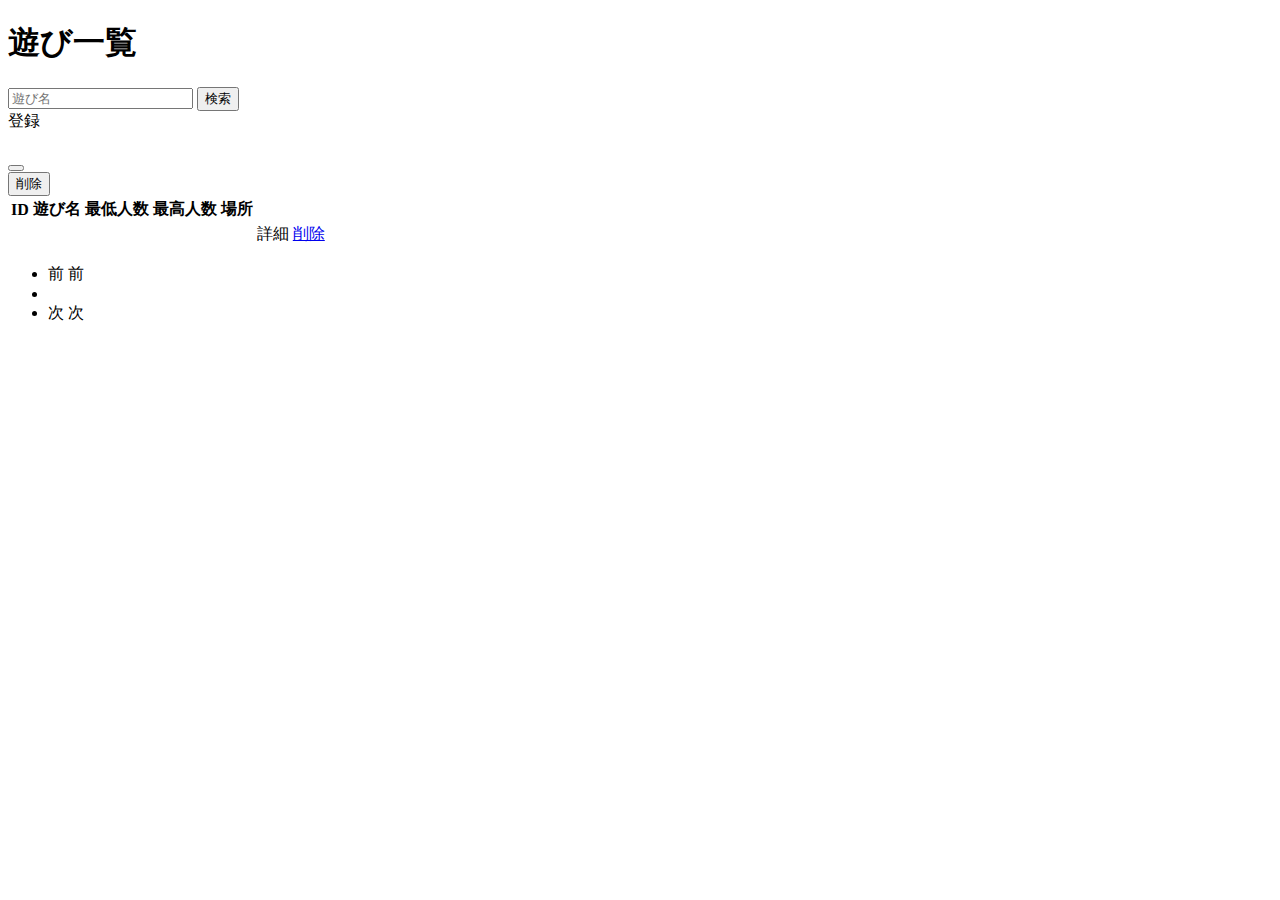
<file: src/main/resources/templates/admin/plays/index.html>
<!DOCTYPE html>
<html xmlns:th="https://www.thymeleaf.org">
    <head>
         <div th:replace="~{fragment :: meta}"></div>   
             
       <div th:replace="~{fragment :: styles}"></div> 
        
        <title>遊び一覧</title>       
    </head>
    <body>
        <div class="asobi_box-wrapper">
            <!-- ヘッダー -->
             <div th:replace="~{fragment :: header}"></div>
            
            <main>
                <div class="container pt-4 pb-5 asobi_box-container">
                    <div class="row justify-content-center">
                        <div class="col-xxl-9 col-xl-10 col-lg-11">
                            
                            <h1 class="mb-4 text-center">遊び一覧</h1>   
                            
                             <div class="d-flex justify-content-between align-items-end flex-wrap">
                                 <form method="get" th:action="@{/admin/plays}" class="mb-3">
                                     <div class="input-group">
                                         <input type="text" class="form-control" name="keyword" th:value="${keyword}" placeholder="遊び名">
                                         <button type="submit" class="btn text-white shadow-sm asobi_box-btn">検索</button> 
                                     </div>               
                                 </form>                                        
                                  <a th:href="@{/admin/plays/register}" class="btn text-white shadow-sm mb-3 asobi_box-btn">登録</a> 
                            </div>                                                          
                            
                            <table class="table">
                                <thead>
                                    <tr>
                                        <th scope="col">ID</th>
                                        <th scope="col">遊び名</th>
                                        <th scope="col">最低人数</th>
                                        <th scope="col">最高人数</th>
                                        <th scope="col">場所</th>
                                        <th scope="col"></th>
                                        <th scope="col"></th>                              
                                    </tr>
                                </thead>   
                                <tbody>                                                     
                                    <tr th:each="play : ${playPage}">
                                        <td th:text="${play.getId()}"></td>
                                        <td th:text="${play.getTitle()}"></td>
                                        <td th:text="${play.getMinNumber()}"></td>
                                        <td th:text="${play.getMaxNumber()}"></td>
                                        <td th:text="${play.getCategory()}"></td>
                                       <td><a th:href="@{/admin/plays/__${play.getId()}__}">詳細</a></td>
                                       <td><a href="#" class="asobi_box-link-danger" data-bs-toggle="modal" th:data-bs-target="${'#deletePlayModal' + play.getId()}">削除</a></td> 
                                       
                                        <!-- 削除用モーダル -->
                                         <div class="modal fade" th:id="${'deletePlayModal' + play.getId()}" tabindex="-1" th:aria-labelledby="${'deletePlayModalLabel' + play.getId()}">
                                             <div class="modal-dialog">
                                                 <div class="modal-content">
                                                     <div class="modal-header">
                                                         <h5 class="modal-title" th:id="${'deletePlayModalLabel' + play.getId()}" th:text="${play.getTitle() + 'を削除してもよろしいですか？'}"></h5>
                                                         <button type="button" class="btn-close" data-bs-dismiss="modal" aria-label="閉じる"></button>
                                                     </div>
                                                     <div class="modal-footer">
                                                         <form method="post"th:action="@{/admin/plays/__${play.getId()}__/delete}">
                                                             <button type="submit" class="btn asobi_box-btn-danger text-white shadow-sm">削除</button>
                                                         </form>
                                                     </div>
                                                 </div>
                                             </div>
                                         </div>                                                                                                
                                    </tr>                                      
                                </tbody>
                            </table>  
                            
                                 <!-- ページネーション -->
                             <div th:if="${playPage.getTotalPages() > 1}" class="d-flex justify-content-center">
                                 <nav aria-label="遊び一覧ページ">
                                     <ul class="pagination">
                                         <li class="page-item">
                                             <span th:if="${playPage.isFirst()}" class="page-link disabled">前</span>
                                             <a th:unless="${playPage.isFirst()}" th:href="@{/admin/plays(page = ${playPage.getNumber() - 1}, keyword = ${keyword})}" class="page-link asobi_box-page-link">前</a>
                                         </li>
                                         <li th:each="i : ${#numbers.sequence(0, playPage.getTotalPages() - 1)}" class="page-item">
                                             <span th:if="${i == playPage.getNumber()}" class="page-link active asobi_box-active" th:text="${i + 1}"></span>
                                             <a th:unless="${i == playPage.getNumber()}" th:href="@{/admin/plays(page = ${i}, keyword = ${keyword})}" class="page-link asobi_box-page-link" th:text="${i + 1}"></a>
                                         </li>
                                         <li class="page-item">                        
                                             <span th:if="${playPage.isLast()}" class="page-link disabled">次</span>
                                             <a th:unless="${playPage.isLast()}" th:href="@{/admin/plays(page = ${playPage.getNumber() + 1}, keyword = ${keyword})}" class="page-link asobi_box-page-link">次</a>
                                         </li>
                                     </ul>
                                 </nav> 
                             </div>                                                         
                        </div>
                    </div>
                </div>              
            </main>
            
            <!-- フッター -->
           <div th:replace="~{fragment :: footer}"></div>
        </div>    
        
        <!-- Bootstrap -->
         <div th:replace="~{fragment :: scripts}"></div>
    </body>
</html>
</file>
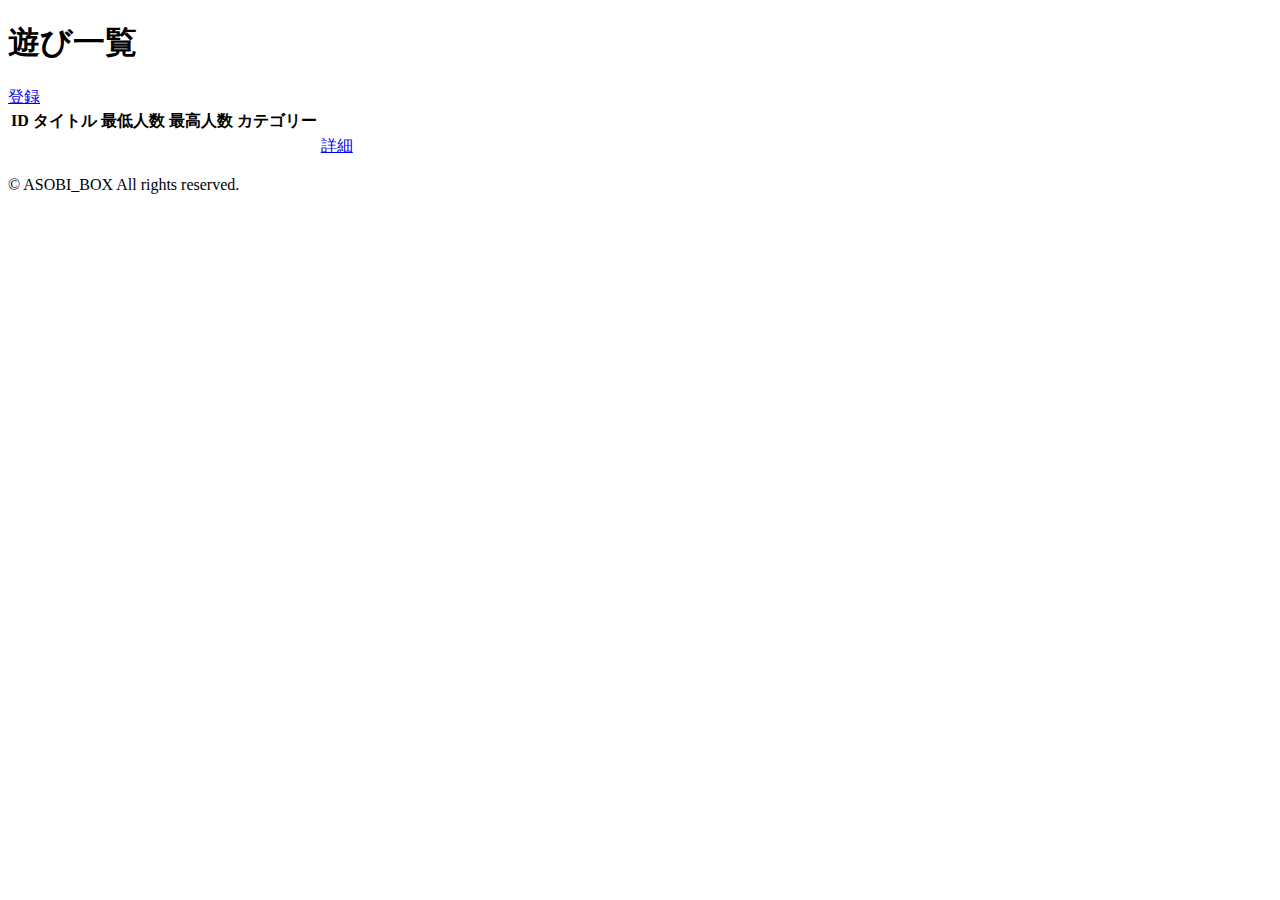
<file: src/main/java/com/example/asobi_box/controller/index.html>
<!DOCTYPE html>
<html xmlns:th="https://www.thymeleaf.org">
    <head>
        <meta charset="UTF-8">
        <meta name="viewport" content="width=device-width, initial-scale=1">    
             
        <!-- Bootstrap -->
        <link href="https://cdn.jsdelivr.net/npm/bootstrap@5.2.3/dist/css/bootstrap.min.css" rel="stylesheet" integrity="sha384-rbsA2VBKQhggwzxH7pPCaAqO46MgnOM80zW1RWuH61DGLwZJEdK2Kadq2F9CUG65" crossorigin="anonymous">
        
        <!-- Google Fonts -->
        <link rel="preconnect" href="https://fonts.googleapis.com">
        <link rel="preconnect" href="https://fonts.gstatic.com" crossorigin>
        <link href="https://fonts.googleapis.com/css2?family=Noto+Sans+JP:wght@400;500&display=swap" rel="stylesheet">   
        
        <link th:href="@{/css/style.css}" rel="stylesheet" >
        
        <title>遊び一覧</title>       
    </head>
    <body>
        <div class="asobi_box-wrapper">
            <!-- ヘッダー -->
            <nav class="navbar navbar-expand-md navbar-light bg-white shadow-sm asobi_box-navbar">
                <div class="container asobi_box-container">
                    <a class="navbar-brand" th:href="@{/}">                                             
                    </a>                                                                    
                </div>
            </nav>
            
            <main>
                <div class="container pt-4 pb-5 asobi_box-container">
                    <div class="row justify-content-center">
                        <div class="col-xxl-9 col-xl-10 col-lg-11">
                            
                            <h1 class="mb-4 text-center">遊び一覧</h1>   
                            
                            <div class="d-flex justify-content-end">                                
                                <a href="#" class="btn text-white shadow-sm mb-3 asobi_box-btn">登録</a>
                            </div>                                                          
                            
                            <table class="table">
                                <thead>
                                    <tr>
                                        <th scope="col">ID</th>
                                        <th scope="col">タイトル</th>
                                        <th scope="col">最低人数</th>
                                        <th scope="col">最高人数</th>
                                        <th scope="col">カテゴリー</th>
                                        <th scope="col"></th>                                        
                                    </tr>
                                </thead>   
                                <tbody>                                                     
                                    <tr th:each="play : ${plays}">
                                        <td th:text="${play.getId()}"></td>
                                        <td th:text="${play.getTitle()}"></td>
                                        <td th:text="${play.getMin_Number()}"></td>
                                        <td th:text="${play.getMax_Number()}"></td>
                                        <td th:text="${play.getCategory()}"></td>
                                        <td><a href="#">詳細</a></td>                                                                                
                                    </tr>                                      
                                </tbody>
                            </table>                                       
                        </div>
                    </div>
                </div>              
            </main>
            
            <!-- フッター -->
            <footer>
                <div class="d-flex justify-content-center align-items-center h-100">
                    <p class="text-center text-muted small mb-0">&copy; ASOBI_BOX All rights reserved.</p>      
                </div>                 
            </footer>
        </div>    
        
        <!-- Bootstrap -->
        <script src="https://cdn.jsdelivr.net/npm/bootstrap@5.2.3/dist/js/bootstrap.bundle.min.js" integrity="sha384-kenU1KFdBIe4zVF0s0G1M5b4hcpxyD9F7jL+jjXkk+Q2h455rYXK/7HAuoJl+0I4" crossorigin="anonymous"></script>        
    </body>
</html>
</file>
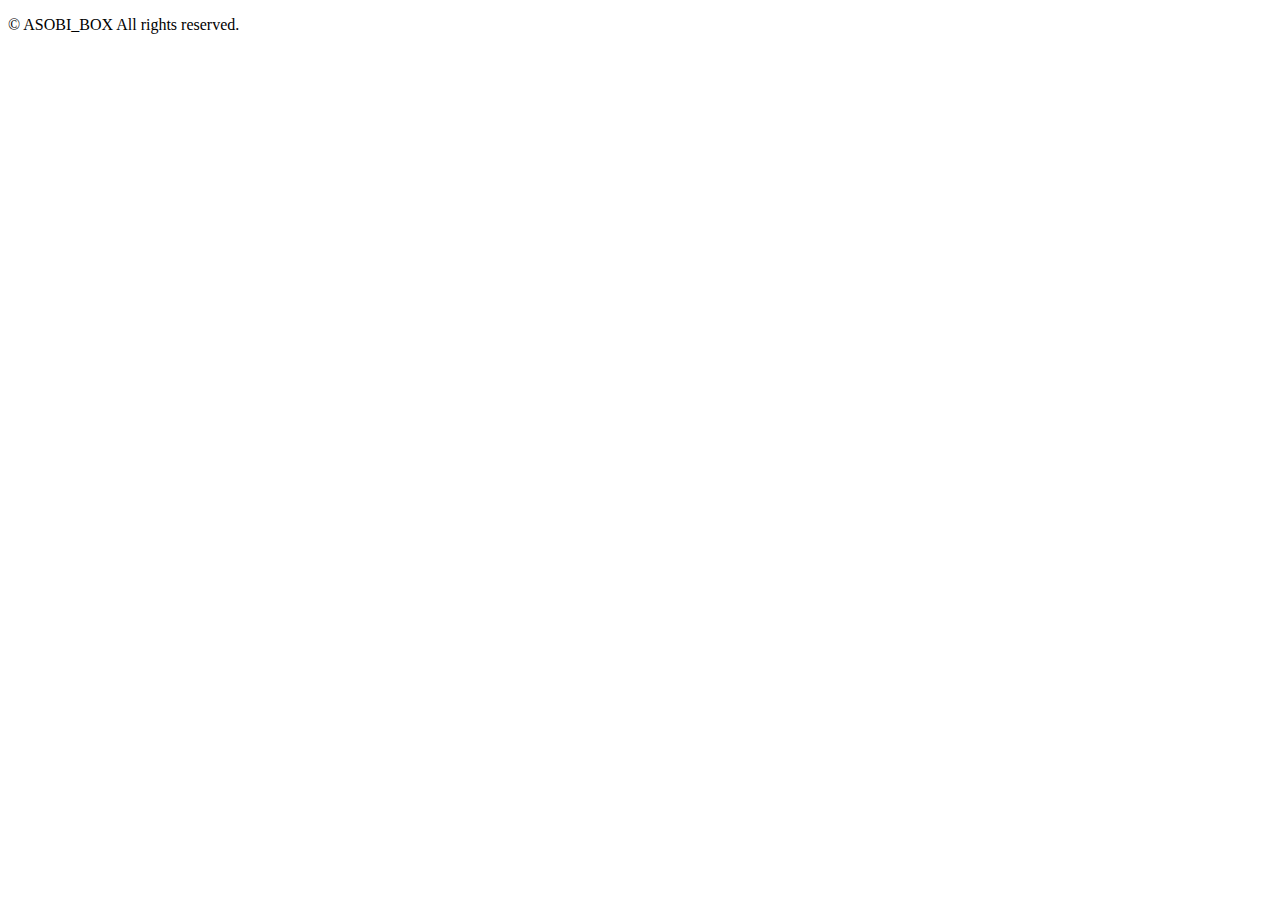
<file: src/main/resources/templates/fragment.html>
<!DOCTYPE html>
<html xmlns:th="https://www.thymeleaf.org">
    <head>
        <!-- meta要素の部品化 -->
        <div th:fragment="meta" th:remove="tag">
            <meta charset="UTF-8">
            <meta name="viewport" content="width=device-width, initial-scale=1">
        </div>                        
        
        <!-- link要素の部品化 -->
        <div th:fragment="styles" th:remove="tag">
            <!-- Bootstrap -->
            <link href="https://cdn.jsdelivr.net/npm/bootstrap@5.2.3/dist/css/bootstrap.min.css" rel="stylesheet" integrity="sha384-rbsA2VBKQhggwzxH7pPCaAqO46MgnOM80zW1RWuH61DGLwZJEdK2Kadq2F9CUG65" crossorigin="anonymous">
            
            <!-- Google Fonts -->
            <link rel="preconnect" href="https://fonts.googleapis.com">
            <link rel="preconnect" href="https://fonts.gstatic.com" crossorigin>
            <link href="https://fonts.googleapis.com/css2?family=Noto+Sans+JP:wght@400;500&display=swap" rel="stylesheet">
            
            <link th:href="@{/css/style.css}" rel="stylesheet" >
        </div>   
        
        <title>部品化用のHTMLファイル</title>     
    </head>
    <body>
        <!-- ヘッダーの部品化 -->
        <div th:fragment="header" th:remove="tag">
            <nav class="navbar navbar-expand-md navbar-light bg-white shadow-sm asobi_box-navbar">
                <div class="container asobi_box-container">
                    <a class="navbar-brand" th:href="@{/}">                        
                    </a>   
                </div>
            </nav>
        </div>
        
        
        <!-- フッターの部品化 -->
        <div th:fragment="footer" th:remove="tag">
            <footer>
                <div class="d-flex justify-content-center align-items-center h-100">
                    <p class="text-center text-muted small mb-0">&copy; ASOBI_BOX All rights reserved.</p>      
                </div>                 
            </footer>
        </div>
    
        <!-- script要素の部品化 -->
        <div th:fragment="scripts" th:remove="tag">
           <!-- Bootstrap -->
            <script src="https://cdn.jsdelivr.net/npm/bootstrap@5.2.3/dist/js/bootstrap.bundle.min.js" integrity="sha384-kenU1KFdBIe4zVF0s0G1M5b4hcpxyD9F7jL+jjXkk+Q2h455rYXK/7HAuoJl+0I4" crossorigin="anonymous"></script>
        </div>
    </body>
</html>
</file>
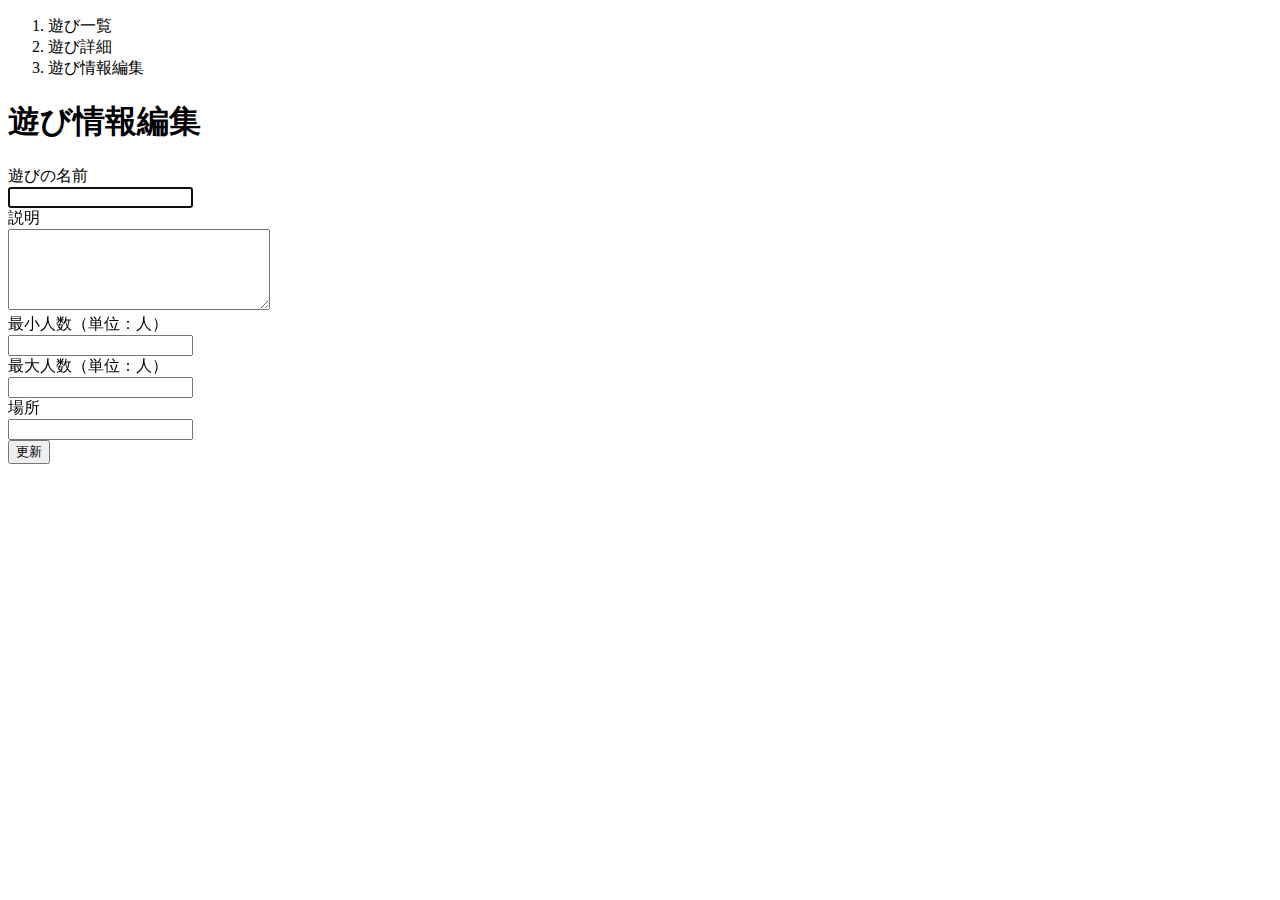
<file: src/main/resources/templates/admin/plays/edit.html>
<!DOCTYPE html>
<html xmlns:th="https://www.thymeleaf.org">
    <head>
        <div th:replace="~{fragment :: meta}"></div>   
             
        <div th:replace="~{fragment :: styles}"></div>
        
        <title>遊び情報編集</title>       
    </head>
    <body>
        <div class="asobi_box-wrapper">
            <!-- ヘッダー -->
            <div th:replace="~{fragment :: header}"></div>
            
            <main>
                <div class="container pt-4 pb-5 asobi_box-container">
                    <div class="row justify-content-center">
                        <div class="col-xl-5 col-lg-6 col-md-8">
                            <nav class="mb-4" style="--bs-breadcrumb-divider: '>';" aria-label="breadcrumb">
                                <ol class="breadcrumb mb-0"> 
                                    <li class="breadcrumb-item"><a th:href="@{/admin/palys}">遊び一覧</a></li>  
                                    <li class="breadcrumb-item"><a th:href="@{/admin/plays/__${playEditForm.getId()}__}">遊び詳細</a></li>                                                           
                                    <li class="breadcrumb-item active" aria-current="page">遊び情報編集</li>
                                </ol>
                            </nav> 
                            
                            <h1 class="mb-4 text-center">遊び情報編集</h1>         
                            
                            <form method="post" th:action="@{/admin/plays/__${playEditForm.getId()}__/update}" th:object="${playEditForm}" enctype="multipart/form-data">   
                                <input type="hidden" th:field="*{id}">
                                                                                         
                                <div class="form-group row mb-3">
                                     <div class="col-md-4">
                                         <label for="Title" class="col-form-label text-md-left fw-bold">遊びの名前</label>
                                     </div>
                                     <div class="col-md-8">                                    
                                         <div th:if="${#fields.hasErrors('title')}" class="text-danger small mb-2" th:errors="*{title}"></div>                                    
                                         <input type="text" class="form-control" th:field="*{title}" autofocus>
                                     </div>
                                 </div>
                                <div class="form-group row mb-3">
                                     <div class="col-md-4">
                                         <label for="description" class="col-form-label text-md-left fw-bold">説明</label>
                                     </div>
                                     <div class="col-md-8">                            
                                         <div th:if="${#fields.hasErrors('description')}" class="text-danger small mb-2" th:errors="*{description}"></div>                                        
                                         <textarea class="form-control" th:field="*{description}" cols="30" rows="5"></textarea>
                                     </div>
                                 </div>
                                <div class="form-group row mb-3">
                                    <div class="col-md-4">
                                        <label for="minNumber" class="col-form-label text-md-left fw-bold">最小人数（単位：人）</label>
                                    </div> 
                                    <div class="col-md-8">
                                        <div th:if="${#fields.hasErrors('minNumber')}" class="text-danger small mb-2" th:errors="*{minNumber}"></div>
                                        <input type="number" class="form-control" th:field="*{minNumber}">                                
                                    </div>                                    
                                </div> 
                                
                                <div class="form-group row mb-3">
                                    <div class="col-md-4">
                                        <label for="maxNumber" class="col-form-label text-md-left fw-bold">最大人数（単位：人）</label>
                                    </div> 
                                    <div class="col-md-8">
                                        <div th:if="${#fields.hasErrors('maxNumber')}" class="text-danger small mb-2" th:errors="*{maxNumber}"></div>
                                        <input type="number" class="form-control" th:field="*{maxNumber}">                                
                                    </div>                                    
                                </div>                                                                
                                                                                                                        
                                <div class="form-group row mb-3">
                                    <div class="col-md-4">
                                        <label for="category" class="col-form-label text-md-left fw-bold">場所</label>
                                    </div>
                                    <div class="col-md-8">
                                        <div th:if="${#fields.hasErrors('category')}" class="text-danger small mb-2" th:errors="*{category}"></div>
                                        <input type="text" class="form-control" th:field="*{category}">
                                   </div>
                                </div>
                                <div class="form-group d-flex justify-content-center my-4">
                                    <button type="submit" class="btn text-white shadow-sm w-50 asobi_box-btn">更新</button>
                                </div>
                            </form>                                                                         
                        </div>
                    </div>
                </div>                 
            </main>
            
            <!-- フッター -->
            <div th:replace="~{fragment :: footer}"></div>
       </div>    
        
        <div th:replace="~{fragment :: scripts}"></div>  
        <script th:src="@{/js/preview.js}"></script>     
    </body>
</html>
</file>
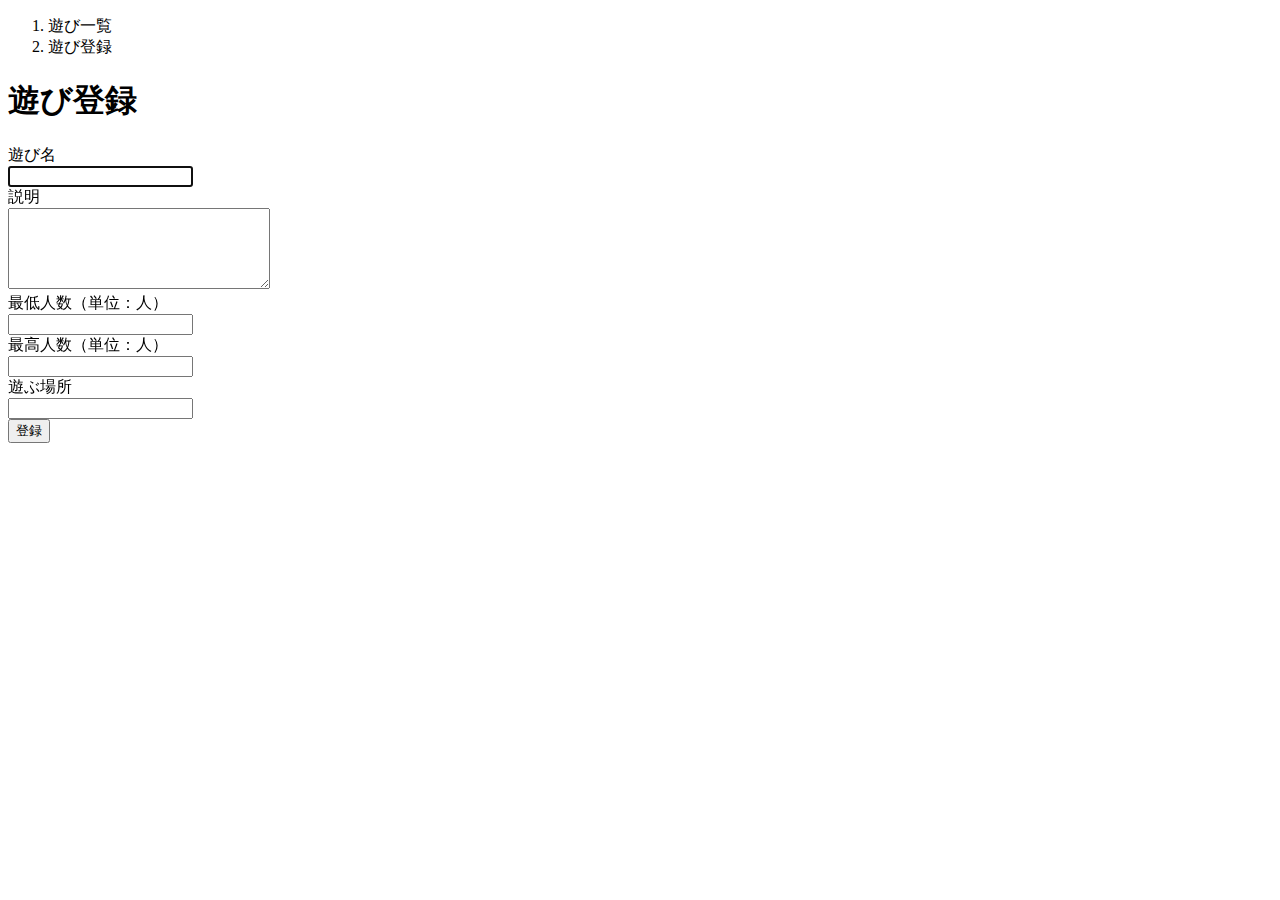
<file: src/main/resources/templates/admin/plays/register.html>
<!DOCTYPE html>
<html xmlns:th="https://www.thymeleaf.org">
    <head>
        <div th:replace="~{fragment :: meta}"></div>   
             
        <div th:replace="~{fragment :: styles}"></div>
        
        <title>遊び登録</title>       
    </head>
    <body>
        <div class="asobi_box-wrapper">
            <!-- ヘッダー -->
            <div th:replace="~{fragment :: header}"></div>
            
            <main>
                <div class="container pt-4 pb-5 asobi_box-container">
                    <div class="row justify-content-center">
                        <div class="col-xl-5 col-lg-6 col-md-8">
                            <nav class="mb-4" style="--bs-breadcrumb-divider: '>';" aria-label="breadcrumb">
                                <ol class="breadcrumb mb-0"> 
                                    <li class="breadcrumb-item"><a th:href="@{/admin/plays}">遊び一覧</a></li>                                                           
                                    <li class="breadcrumb-item active" aria-current="page">遊び登録</li>
                                </ol>
                            </nav> 
                            
                            <h1 class="mb-4 text-center">遊び登録</h1>         
                            
                            <form method="post" th:action="@{/admin/plays/create}" th:object="${playRegisterForm}" enctype="multipart/form-data">                                                            
                                <div class="form-group row mb-3">
                                    <div class="col-md-4">
                                        <label for="title" class="col-form-label text-md-left fw-bold">遊び名</label>
                                    </div>
                                    <div class="col-md-8">                                    
                                        <div th:if="${#fields.hasErrors('title')}" class="text-danger small mb-2" th:errors="*{title}"></div>                                    
                                       <input type="text" class="form-control" th:field="*{title}" autofocus>
                                    </div>
                                </div>
                                
                                <div class="form-group row mb-3">
                                    <div class="col-md-4">
                                        <label for="description" class="col-form-label text-md-left fw-bold">説明</label>
                                    </div>
                                    <div class="col-md-8">                            
                                        <div th:if="${#fields.hasErrors('description')}" class="text-danger small mb-2" th:errors="*{description}"></div>                                        
                                        <textarea class="form-control" th:field="*{description}" cols="30" rows="5"></textarea>
                                    </div>
                                </div>
                                
                                <div class="form-group row mb-3">
                                    <div class="col-md-4">
                                        <label for="minNumber" class="col-form-label text-md-left fw-bold">最低人数（単位：人）</label>
                                    </div> 
                                    <div class="col-md-8">
                                        <div th:if="${#fields.hasErrors('minNumber')}" class="text-danger small mb-2" th:errors="*{minNumber}"></div>
                                        <input type="number" class="form-control" th:field="*{minNumber}">                                
                                    </div>                                    
                                </div>
                                
                                <div class="form-group row mb-3">
                                    <div class="col-md-4">
                                        <label for="maxNumber" class="col-form-label text-md-left fw-bold">最高人数（単位：人）</label>
                                    </div> 
                                    <div class="col-md-8">
                                        <div th:if="${#fields.hasErrors('maxNumber')}" class="text-danger small mb-2" th:errors="*{maxNumber}"></div>
                                        <input type="number" class="form-control" th:field="*{maxNumber}">                                
                                    </div>                                    
                                </div>                                                                
                                                                                                                        
                               <div class="form-group row mb-3">
                                    <div class="col-md-4">
                                        <label for="category" class="col-form-label text-md-left fw-bold">遊ぶ場所</label>
                                    </div>
                                    <div class="col-md-8">                                    
                                        <div th:if="${#fields.hasErrors('category')}" class="text-danger small mb-2" th:errors="*{category}"></div>                                    
                                       <input type="text" class="form-control" th:field="*{category}" autofocus>
                                    </div>
                                </div>
                                                                                                              
                                <div class="form-group d-flex justify-content-center my-4">
                                    <button type="submit" class="btn text-white shadow-sm w-50 asobi_box-btn">登録</button>
                                </div>
                            </form>                                                                         
                        </div>
                    </div>
                </div>                
            </main>
            
           <!-- フッター -->
            <div th:replace="~{fragment :: footer}"></div>
        </div>    
        
        <div th:replace="~{fragment :: scripts}"></div>  
        <script th:src="@{/js/preview.js}"></script>     
    </body>
</html>
</file>
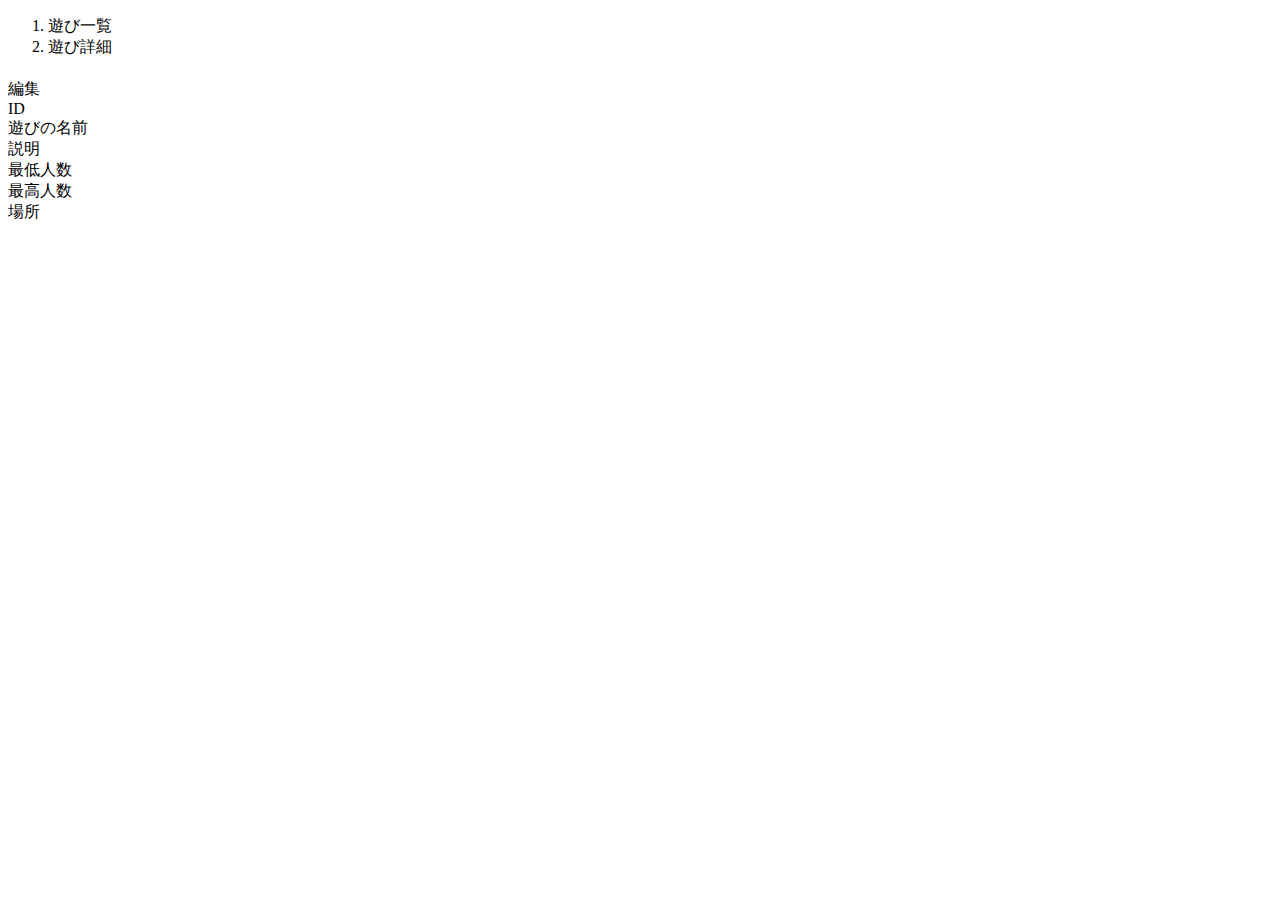
<file: src/main/resources/templates/admin/plays/show.html>
<!DOCTYPE html>
<html xmlns:th="https://www.thymeleaf.org">
    <head>
        <div th:replace="~{fragment :: meta}"></div>   
             
        <div th:replace="~{fragment :: styles}"></div>
        
        <title>遊び詳細</title>       
    </head>
    <body>
        <div class="asobi_box-wrapper">
            <!-- ヘッダー -->
           <div th:replace="~{fragment :: header}"></div>
            
            <main>
                <div class="container pt-4 pb-5 asobi_box-container">
                    <div class="row justify-content-center">
                        <div class="col-xl-5 col-lg-6 col-md-8">
                            <nav class="mb-4" style="--bs-breadcrumb-divider: '>';" aria-label="breadcrumb">
                                <ol class="breadcrumb mb-0">                        
                                    <li class="breadcrumb-item"><a th:href="@{/admin/plays}">遊び一覧</a></li>
                                    <li class="breadcrumb-item active" aria-current="page">遊び詳細</li>
                                </ol>
                            </nav> 
                            
                            <h1 class="mb-4 text-center" th:text="${play.getTitle()}"></h1>
                            
                            <div class="d-flex justify-content-end align-items-end mb-3">                    
                                <div>
									 <a th:href="@{/admin/plays/__${play.getId()}__/edit}">編集</a>   
                                </div>
                            </div>                                                 
                            
                             
                            
                            <div class="container mb-4">
                                <div class="row pb-2 mb-2 border-bottom">
                                    <div class="col-4">
                                        <span class="fw-bold">ID</span>          
                                    </div>                                                  
            
                                    <div class="col">
                                        <span th:text="${play.getId()}"></span>
                                    </div>
                                </div>
            
                                <div class="row pb-2 mb-2 border-bottom">
                                    <div class="col-4">
                                        <span class="fw-bold">遊びの名前</span>
                                    </div>
            
                                    <div class="col">
                                        <span th:text="${play.getTitle()}"></span>
                                    </div>
                                </div>                    
            
                                <div class="row pb-2 mb-2 border-bottom">
                                    <div class="col-4">
                                        <span class="fw-bold">説明</span>
                                    </div>
            
                                    <div class="col">
                                        <span class="asobi_box-pre-wrap" th:utext="${play.getDescription()}"></span>
                                    </div>
                                </div>
            
                                
                               <div class="row pb-2 mb-2 border-bottom">
                                    <div class="col-4">
                                        <span class="fw-bold">最低人数</span>
                                    </div>
            
                                    <div class="col">
                                        <span th:text="${play.getMinNumber() + '人'}"></span>
                                    </div>
                                </div>                                
                                
                                <div class="row pb-2 mb-2 border-bottom">
                                    <div class="col-4">
                                        <span class="fw-bold">最高人数</span>
                                    </div>
            
                                    <div class="col">
                                        <span th:text="${play.getMaxNumber() + '人'}"></span>
                                   </div>
                                </div>   
                               
                                <div class="row pb-2 mb-2 border-bottom">
                                    <div class="col-4">
                                        <span class="fw-bold">場所</span>
                                    </div>
            
                                    <div class="col">
                                        <span th:text="${play.getCategory()}"></span>
                                    </div>
                                </div>   
                                </div>                                
                            </div>                                                  
                
                        </div>
                   </div>
               </div>             
            </main>
           
           <!-- フッター -->
           <div th:replace="~{fragment :: footer}"></div>
        </div>    
        
        <!-- Bootstrap -->
        <div th:replace="~{fragment :: scripts}"></div>
    </body>
</html>
</file>
